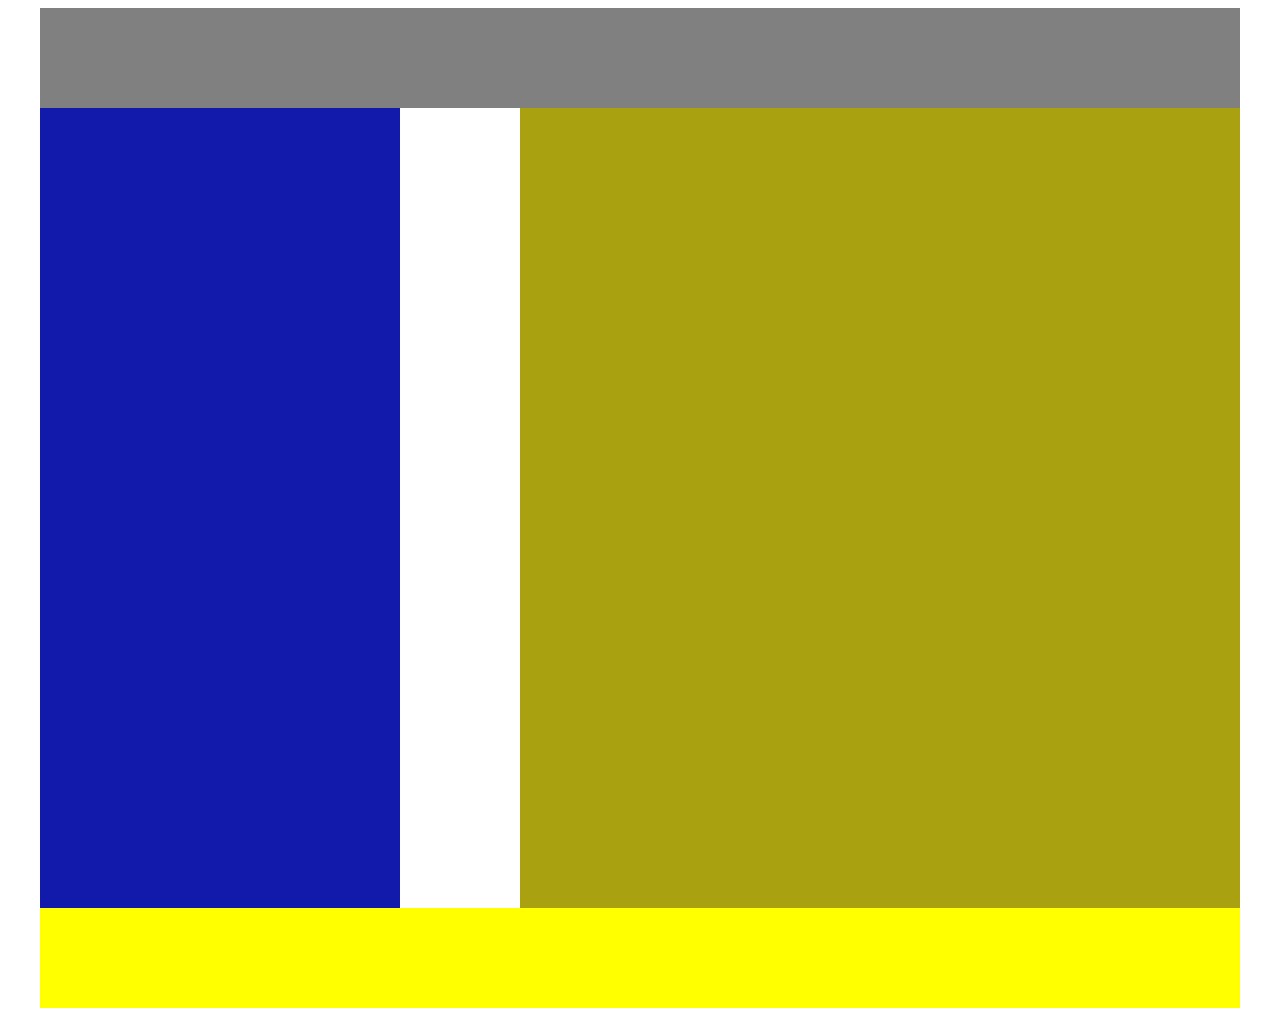
<file: floatvoorbeeld/index.html>
<!DOCTYPE html>
<html lang="en">
<head>
    <meta charset="UTF-8">
    <title>Title</title>
    <link rel="stylesheet" href="css/style.css">
</head>
<body>
<div id="wrapper">
    <div id="header">

    </div>
    <div id="row">
        <div id="menu"></div>
        <div id="content"></div>
    </div>
    <div id="footer">

    </div>

</div>
</body>
</html>
</file>
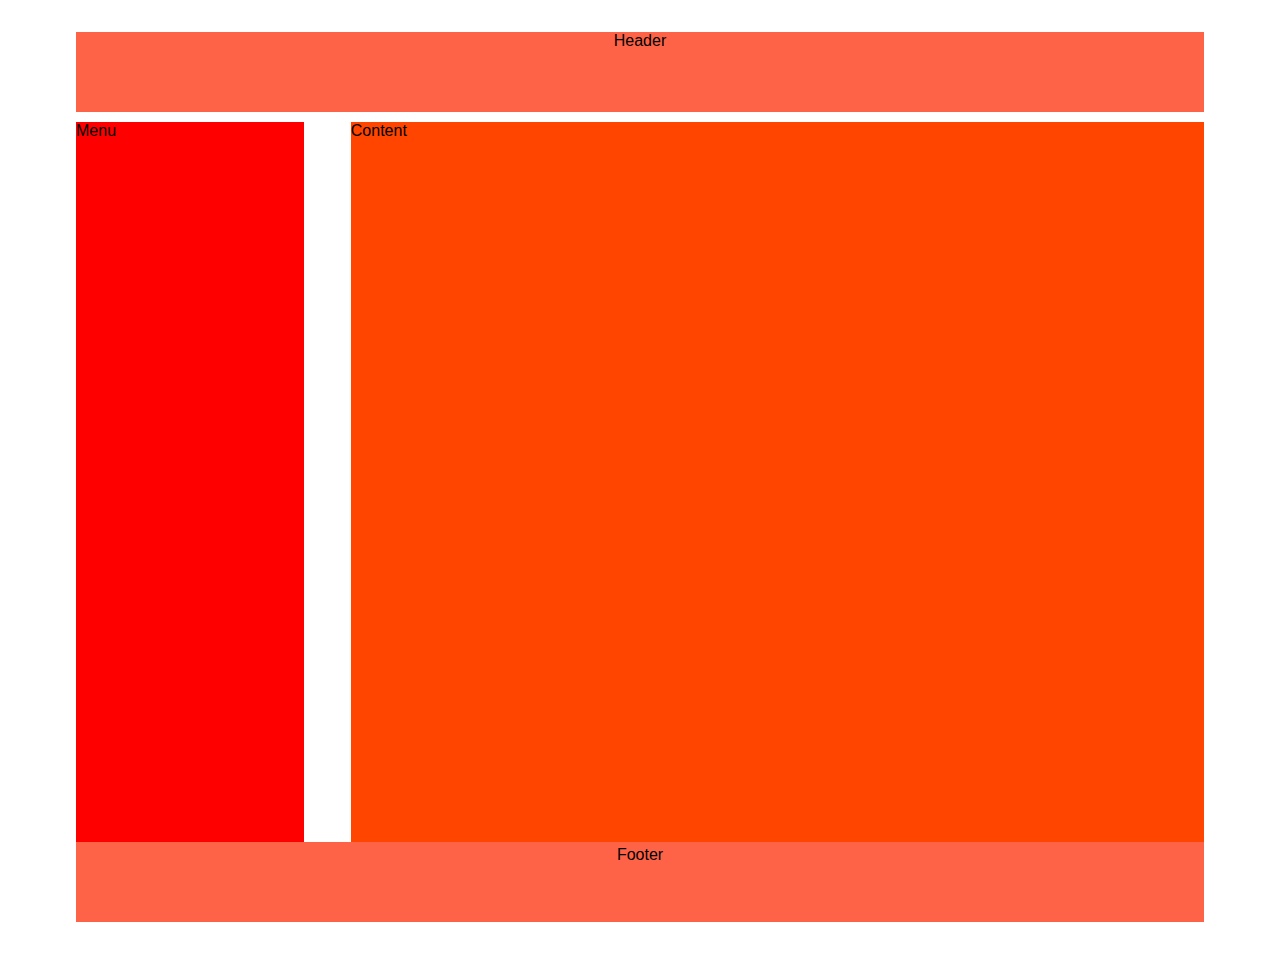
<file: opdrachten/opdracht1/index.html>
<!DOCTYPE html>
<html lang="en">
<head>
    <meta charset="UTF-8">
    <meta http-equiv="X-UA-Compatible" content="IE=edge">
    <meta name="viewport" content="width=device-width, initial-scale=1.0">
    <title>Opdracht1</title>
    <link rel="stylesheet" href="css/style.css">
</head>
<body>
    <div class="wrapper">
        <div class="header">
            <center>Header</center> 
        </div>
        <div class="row">
            <div class="menu">
                Menu
            </div>
            <div class="content">
                Content
            </div>

        </div>
        <div class="footer">
           <center>Footer</center>
        </div>
    </div>
</body>
</html>
</file>
<file: floatvoorbeeld/css/style.css>
#wrapper{
    width: 1200px;
    margin: auto;
}

#header{
    background-color: gray;
    height: 100px;
}

#row{
    height: 800px;
}

#menu{
float: left;
width: 30%;
background-color: #111aaa;
height: 100%;
}

#content{
    float: right;
    width: 60%;
    background-color: #aaa111;
    height: 100%;
}
#footer{
    background-color: yellow;
    height: 100px;
}
</file>
<file: opdrachten/opdracht1/css/style.css>
body {
    margin-top: 2em;
    margin-bottom: 2em;
}

.wrapper {
    width: 90%;
    margin: auto;
}

.header{
    height: 5em;
    margin: 0.3em;
    background-color: tomato;
}

.row{
    height: 45em;
    margin-bottom: 0.3em;
}

.menu{
    width: 20%;
    background-color: red;
    height: 100%;
    float: left;
    margin: 0.3em;
}

.content{
    width: 75%;
    background-color: orangered;
    height: 100%;
    float: right;
    margin: 0.3em;
}

.footer{
    height: 5em;
    background-color: tomato;
    margin: 0.3em;
}

div{
    font-family: Arial, Helvetica, sans-serif;
}
</file>
